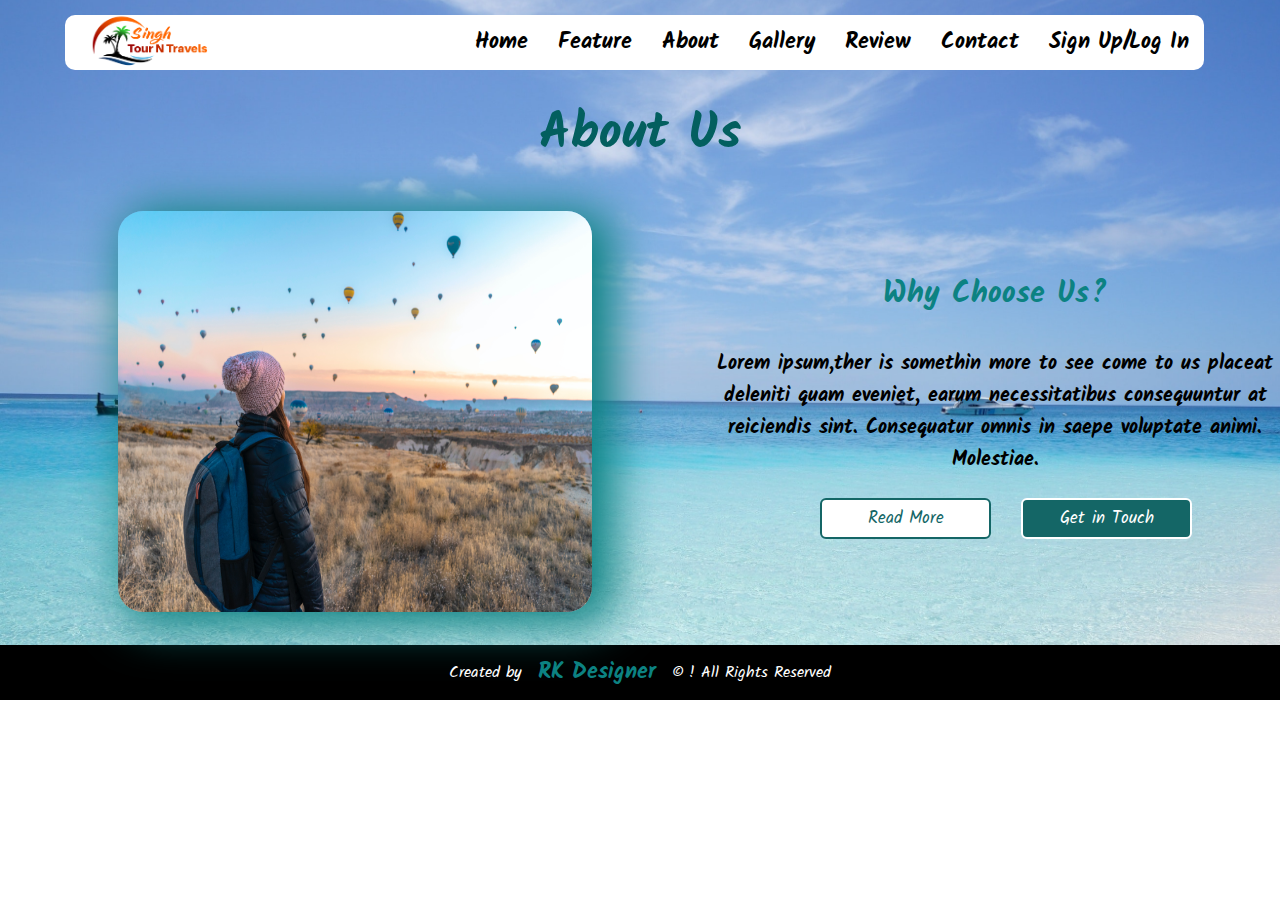
<file: About.html>
<!DOCTYPE html>
<html lang="en">
<head>
    <meta charset="UTF-8">
    <meta http-equiv="X-UA-Compatible" content="IE=edge">
    <meta name="viewport" content="width=device-width, initial-scale=1.0">
    <title>RK Tours and Travels</title>
    <link rel="stylesheet" href="style.css">
    <link rel="stylesheet" href="https://cdnjs.cloudflare.com/ajax/libs/font-awesome/4.7.0/css/font-awesome.min.css">
</head>
<body>
    <div class="container">
        <nav>
            <div class="navbar n-nav">
                <div class="logo">
                    <img src="img/logo1.png" alt="Error loading image">
                </div>
                <div class="lists">
                    <ul>
                        <li><a href="home.html">Home</a></li>
                        <li><a href="Feature.html">Feature</a></li>
                        <li><a href="About.html">About</a></li>
                        <li><a href="Gallery.html">Gallery</a></li>
                        <li><a href="Review.html">Review</a></li>
                        <li><a href="Contact.html">Contact</a></li>
                        <li><a href="login.html">Sign Up/Log In</a></li>
                    </ul>
                </div>
            </div>
            <div class="burger">
                <div class="line"></div>
                <div class="line"></div>
                <div class="line"></div>
            </div>
        </nav>
        <h1 class="about">About Us</h1>
    <section class="section3">
        
        <div class="first-half">
            <img src="img/about.jpg" alt="Errorloading image">
        </div>
        <div class="second-half">
            <h2>Why Choose Us?</h2>
            <p>Lorem ipsum,ther is somethin more to see come to us placeat deleniti quam eveniet, earum necessitatibus consequuntur at reiciendis sint. Consequatur omnis in saepe voluptate animi. Molestiae.</p>
            <button class="btn2">Read More</button>
            <button class="btn3">Get in Touch</button>
        </div>
    </section>
    <footer class="foot">
        Created by  <a>&nbsp; RK Designer &nbsp;</a>  &copy; ! All Rights Reserved
    </footer>
    <script src="resp.js"></script>
    </div>
</file>
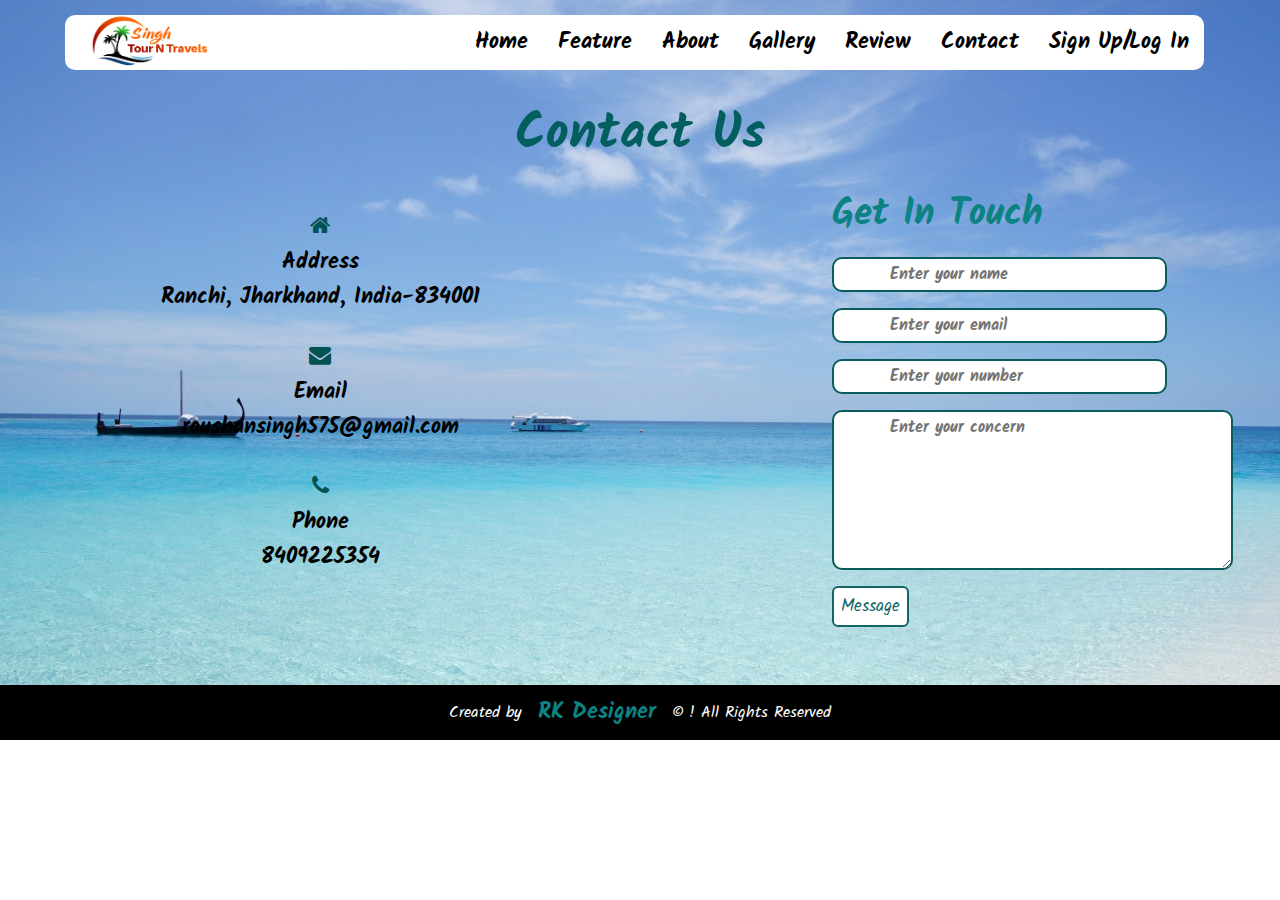
<file: Contact.html>
<!DOCTYPE html>
<html lang="en">
<head>
    <meta charset="UTF-8">
    <meta http-equiv="X-UA-Compatible" content="IE=edge">
    <meta name="viewport" content="width=device-width, initial-scale=1.0">
    <title>RK Tours and Travels</title>
    <link rel="stylesheet" href="style.css">
    <link rel="stylesheet" href="https://cdnjs.cloudflare.com/ajax/libs/font-awesome/4.7.0/css/font-awesome.min.css">
</head>
<body>
    <div class="container">
        <nav>
            <div class="navbar n-nav">
                <div class="logo">
                    <img src="img/logo1.png" alt="Error loading image">
                </div>
                <div class="lists">
                    <ul>
                        <li><a href="home.html">Home</a></li>
                        <li><a href="Feature.html">Feature</a></li>
                        <li><a href="About.html">About</a></li>
                        <li><a href="Gallery.html">Gallery</a></li>
                        <li><a href="Review.html">Review</a></li>
                        <li><a href="Contact.html">Contact</a></li>
                        <li><a href="login.html">Sign Up/Log In</a></li>
                    </ul>
                </div>
            </div>
            <div class="burger">
                <div class="line"></div>
                <div class="line"></div>
                <div class="line"></div>
            </div>
        </nav>
        <h1>Contact Us</h1>
        <section class="section6">
            
            <div class="left-side">
                <div class="icon-para">
                    <div class="icons">
                        <i class="fa fa-home"></i>
                    </div>
                    <div class="para">
                        <p>Address</p>
                        <p>Ranchi, Jharkhand, India-834001</p>
                    </div>
                </div>
                <div class="icon-para">
                    <div class="icons">
                        <i class="fa fa-envelope"></i>
                    </div>
                    <div class="para">
                        <p>Email</p>
                        <p>roushansingh575@gmail.com</p>
                    </div>
                </div>
                <div class="icon-para">
                    <div class="icons">
                        <i class="fa fa-phone"></i>
                    </div>
                    <div class="para">
                        <p>Phone</p>
                        <p>8409225354</p>
                    </div>
                </div>
            </div>
                <div class="right-side">
                    <form class="form2" action="">
                        <h2>Get In Touch</h2>
                        <input class="input1" type="text" name="name" id="name" placeholder="Enter your name">
                        <input class="input1" type="email" name="email" id="email" placeholder="Enter your email">
                        <input class="input1" type="phone" name="phone" id="phone" placeholder="Enter your number">
                        <textarea class="input1" name="message" id="message" cols="30" rows="6" placeholder="Enter your concern"></textarea>
                        <button class="btn4">Message</button>
                    </form>
                </div>
        </section>
        <footer class="foot">
            Created by  <a>&nbsp; RK Designer &nbsp;</a>  &copy; ! All Rights Reserved
        </footer>
        <script src="resp.js"></script>
    </div>
</body>
</html>
</file>
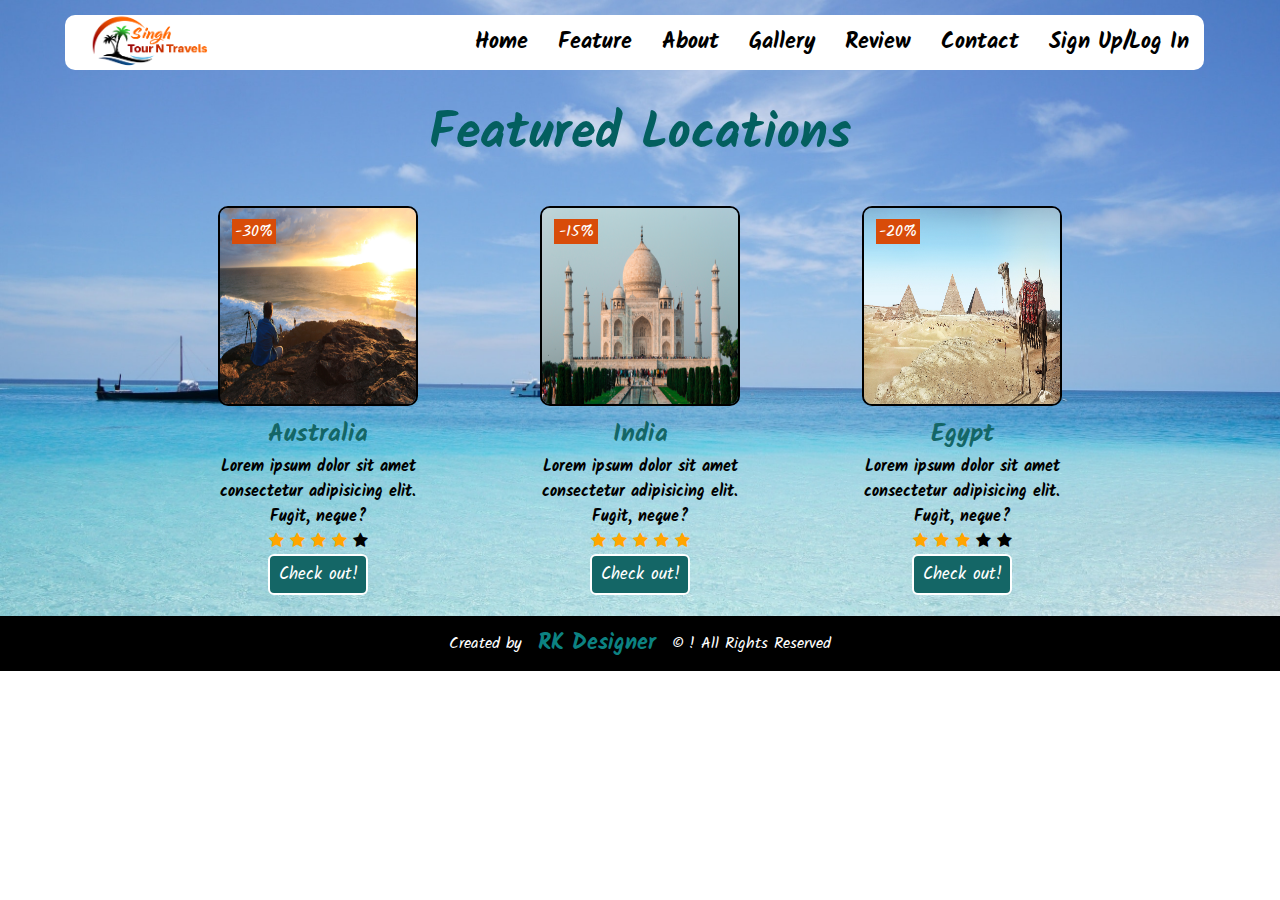
<file: feature.html>
<!DOCTYPE html>
<html lang="en">
<head>
    <meta charset="UTF-8">
    <meta http-equiv="X-UA-Compatible" content="IE=edge">
    <meta name="viewport" content="width=device-width, initial-scale=1.0">
    <title>RK Tours and Travels</title>
    <link rel="stylesheet" href="style.css">
    <link rel="stylesheet" href="https://cdnjs.cloudflare.com/ajax/libs/font-awesome/4.7.0/css/font-awesome.min.css">
</head>
<body>
    <div class="container">
        <nav>
            <div class="navbar n-nav">
                <div class="logo">
                    <img src="img/logo1.png" alt="Error loading image">
                </div>
                <div class="lists">
                    <ul>
                        <li><a href="home.html">Home</a></li>
                        <li><a href="Feature.html">Feature</a></li>
                        <li><a href="About.html">About</a></li>
                        <li><a href="Gallery.html">Gallery</a></li>
                        <li><a href="Review.html">Review</a></li>
                        <li><a href="Contact.html">Contact</a></li>
                        <li><a href="login.html">Sign Up/Log In</a></li>
                    </ul>
                </div>
            </div>
            <div class="burger">
                <div class="line"></div>
                <div class="line"></div>
                <div class="line"></div>
            </div>
        </nav>
        
        <section class="section2">
            <h1>Featured Locations</h1>
            <div class="card">
                <div class="card-child">
                    <span class="discount">-30%</span>
                    <img class="cards" src="img/aus.jpg" alt="Error loading image">
                    <h3>Australia</h3>
                    <p>Lorem ipsum dolor sit amet consectetur adipisicing elit. Fugit, neque?</p>
                    <span class="fa fa-star checked"></span>
                    <span class="fa fa-star checked"></span>
                    <span class="fa fa-star checked"></span>
                    <span class="fa fa-star checked"></span>
                    <span class="fa fa-star"></span>
                    <button class="btn1">Check out!</button>
                </div>
                <div class="card-child">
                    <span class="discount">-15%</span>
                    <img class="cards" src="img/india.jpg" alt="Error loading image">
                    <h3>India</h3>
                    <p>Lorem ipsum dolor sit amet consectetur adipisicing elit. Fugit, neque?</p>
                    <span class="fa fa-star checked"></span>
                    <span class="fa fa-star checked"></span>
                    <span class="fa fa-star checked"></span>
                    <span class="fa fa-star checked"></span>
                    <span class="fa fa-star checked"></span>
                    <button class="btn1">Check out!</button>
                </div>
                <div class="card-child">
                    <span class="discount">-20%</span>
                    <img class="cards" src="img/egypt.jpg" alt="Error loading image">
                    <h3>Egypt</h3>
                    <p>Lorem ipsum dolor sit amet consectetur adipisicing elit. Fugit, neque?</p>
                    <span class="fa fa-star checked"></span>
                    <span class="fa fa-star checked"></span>
                    <span class="fa fa-star checked"></span>
                    <span class="fa fa-star"></span>
                    <span class="fa fa-star"></span>
                    <button class="btn1">Check out!</button>
                </div>
                
            </div>
        </section>
        <footer class="foot">
            Created by  <a>&nbsp; RK Designer &nbsp;</a>  &copy; ! All Rights Reserved
        </footer>
        <script src="resp.js"></script>
    </div>   
</body>
</html>
</file>
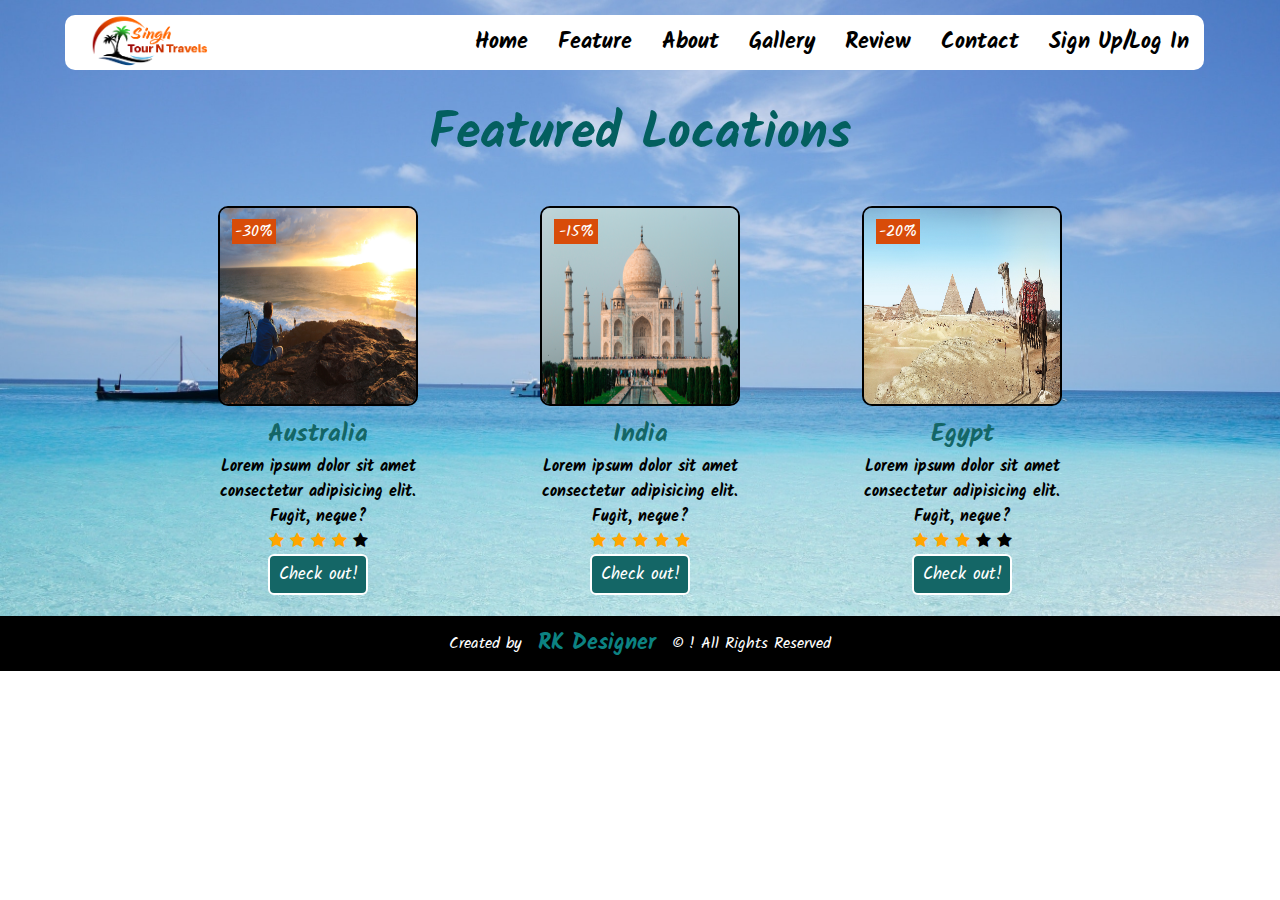
<file: Feature.html>
<!DOCTYPE html>
<html lang="en">
<head>
    <meta charset="UTF-8">
    <meta http-equiv="X-UA-Compatible" content="IE=edge">
    <meta name="viewport" content="width=device-width, initial-scale=1.0">
    <title>RK Tours and Travels</title>
    <link rel="stylesheet" href="style.css">
    <link rel="stylesheet" href="https://cdnjs.cloudflare.com/ajax/libs/font-awesome/4.7.0/css/font-awesome.min.css">
</head>
<body>
    <div class="container">
        <nav>
            <div class="navbar n-nav">
                <div class="logo">
                    <img src="img/logo1.png" alt="Error loading image">
                </div>
                <div class="lists">
                    <ul>
                        <li><a href="home.html">Home</a></li>
                        <li><a href="Feature.html">Feature</a></li>
                        <li><a href="About.html">About</a></li>
                        <li><a href="Gallery.html">Gallery</a></li>
                        <li><a href="Review.html">Review</a></li>
                        <li><a href="Contact.html">Contact</a></li>
                        <li><a href="login.html">Sign Up/Log In</a></li>
                    </ul>
                </div>
            </div>
            <div class="burger">
                <div class="line"></div>
                <div class="line"></div>
                <div class="line"></div>
            </div>
        </nav>
        
        <section class="section2">
            <h1>Featured Locations</h1>
            <div class="card">
                <div class="card-child">
                    <span class="discount">-30%</span>
                    <img class="cards" src="img/aus.jpg" alt="Error loading image">
                    <h3>Australia</h3>
                    <p>Lorem ipsum dolor sit amet consectetur adipisicing elit. Fugit, neque?</p>
                    <span class="fa fa-star checked"></span>
                    <span class="fa fa-star checked"></span>
                    <span class="fa fa-star checked"></span>
                    <span class="fa fa-star checked"></span>
                    <span class="fa fa-star"></span>
                    <button class="btn1">Check out!</button>
                </div>
                <div class="card-child">
                    <span class="discount">-15%</span>
                    <img class="cards" src="img/india.jpg" alt="Error loading image">
                    <h3>India</h3>
                    <p>Lorem ipsum dolor sit amet consectetur adipisicing elit. Fugit, neque?</p>
                    <span class="fa fa-star checked"></span>
                    <span class="fa fa-star checked"></span>
                    <span class="fa fa-star checked"></span>
                    <span class="fa fa-star checked"></span>
                    <span class="fa fa-star checked"></span>
                    <button class="btn1">Check out!</button>
                </div>
                <div class="card-child">
                    <span class="discount">-20%</span>
                    <img class="cards" src="img/egypt.jpg" alt="Error loading image">
                    <h3>Egypt</h3>
                    <p>Lorem ipsum dolor sit amet consectetur adipisicing elit. Fugit, neque?</p>
                    <span class="fa fa-star checked"></span>
                    <span class="fa fa-star checked"></span>
                    <span class="fa fa-star checked"></span>
                    <span class="fa fa-star"></span>
                    <span class="fa fa-star"></span>
                    <button class="btn1">Check out!</button>
                </div>
                
            </div>
        </section>
        <footer class="foot">
            Created by  <a>&nbsp; RK Designer &nbsp;</a>  &copy; ! All Rights Reserved
        </footer>
        <script src="resp.js"></script>
    </div>   
</body>
</html>
</file>
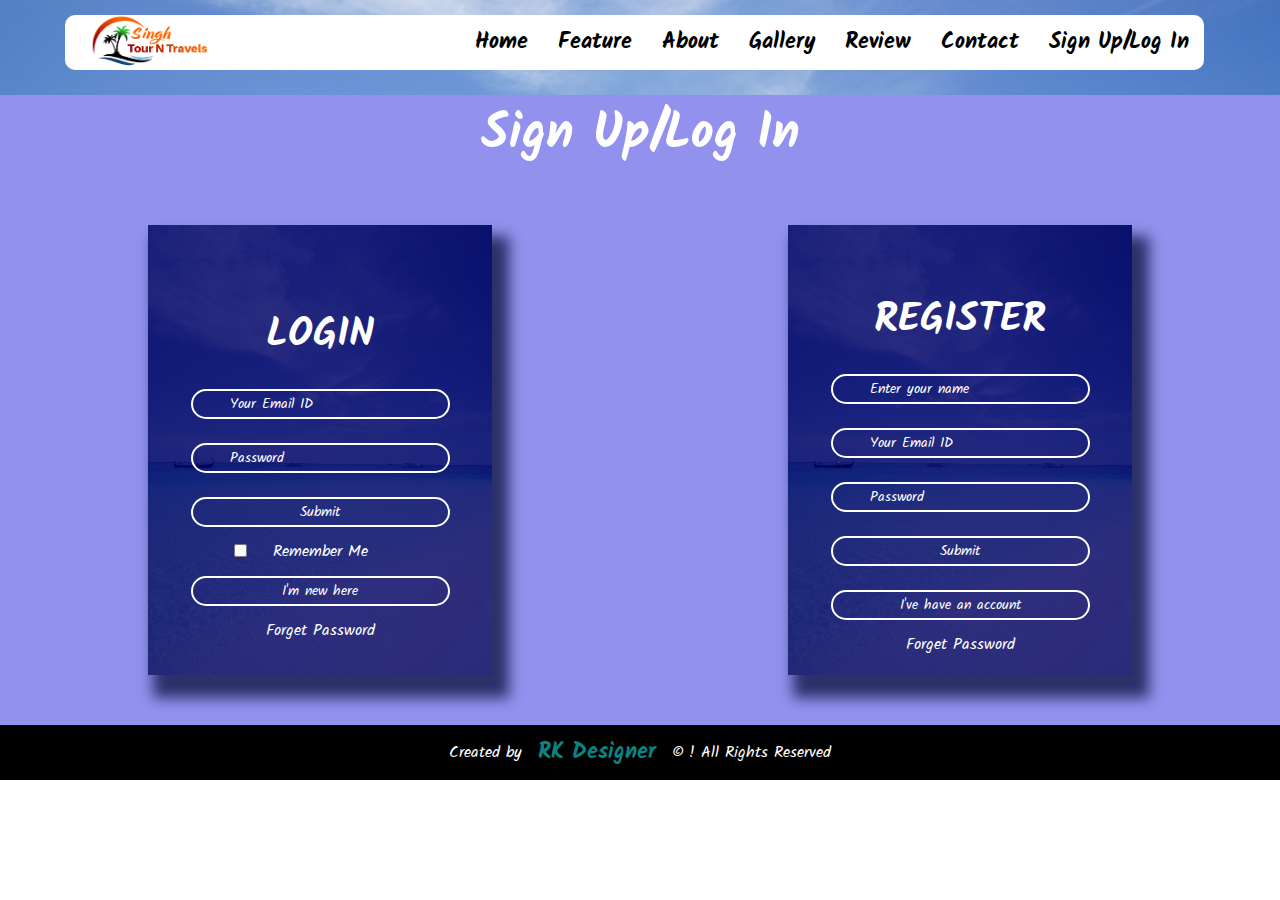
<file: login.html>
<!DOCTYPE html>
<html lang="en">

<head>
    <meta charset="UTF-8">
    <meta http-equiv="X-UA-Compatible" content="IE=edge">
    <meta name="viewport" content="width=device-width, initial-scale=1.0">
    <title>RK Tours and Travels</title>
    <link rel="stylesheet" href="https://cdnjs.cloudflare.com/ajax/libs/font-awesome/4.7.0/css/font-awesome.min.css">
    <link rel="stylesheet" href="style.css">
</head>

<body>
    <div class="container">
        <nav>
            <div class="navbar n-nav">
                <div class="logo">
                    <img src="img/logo1.png" alt="Error loading image">
                </div>
                <div class="lists">
                    <ul>
                        <li><a href="home.html">Home</a></li>
                        <li><a href="Feature.html">Feature</a></li>
                        <li><a href="About.html">About</a></li>
                        <li><a href="Gallery.html">Gallery</a></li>
                        <li><a href="Review.html">Review</a></li>
                        <li><a href="Contact.html">Contact</a></li>
                        <li><a href="login.html">Sign Up/Log In</a></li>
                    </ul>
                </div>
            </div>
            <div class="burger">
                <div class="line"></div>
                <div class="line"></div>
                <div class="line"></div>
            </div>
        </nav>
        <h6>Sign Up/Log In</h6>
        <section class="section7">
            <div class="card-l">
                <div class="front">
                    <form class="form3" action="">
                        <h1>LOGIN</h1>
                        <input class="input2" type="email" name="email" id="email1" placeholder="Your Email ID">
                        <input class="input2" type="password" name="password" id="password1" placeholder="Password">
                        <button class="input2 btn7">Submit</button>
                        <input class="input2" type="checkbox" name="check" id="check">
                        <p>Remember Me</p>
                        <button class="input2 btn7" onclick="openRegister()">I'm new here</button>
                        <p>Forget Password</p>
                    </form>
                </div>
            </div>
            <div class="another-card card-l">
                <div class="back">
                    <form class="form3" action="">
                        <h1>REGISTER</h1>
                        <input type="text" name="text" id="text" placeholder="Enter your name" class="input3">
                        <input class="input3" type="email" name="email" id="email" placeholder="Your Email ID">
                        <input class="input3" type="password" name="password" id="password" placeholder="Password">
                        <button class="input3 btn7">Submit</button>
                        <button class="input3 btn7" onclick="openLogIn()">I've have an account</button>
                        <p>Forget Password</p>
                    </form>
                </div>
            </div>
        </section>
        <footer class="foot">
            Created by  <a>&nbsp; RK Designer &nbsp;</a>  &copy; ! All Rights Reserved
        </footer>
    </div>
    <script src="resp.js"></script>
</body>

</html>
</file>
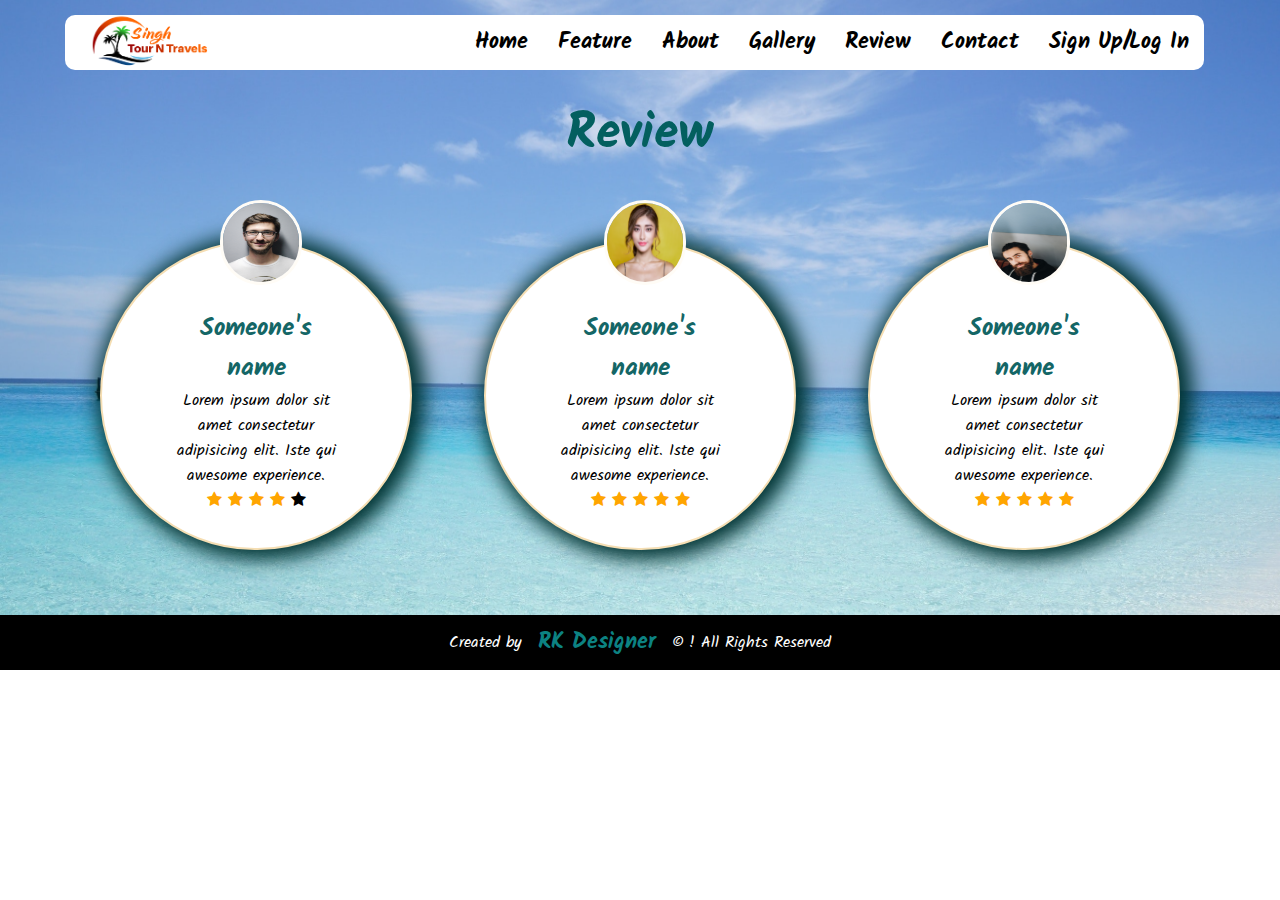
<file: Review.html>
<!DOCTYPE html>
<html lang="en">
<head>
    <meta charset="UTF-8">
    <meta http-equiv="X-UA-Compatible" content="IE=edge">
    <meta name="viewport" content="width=device-width, initial-scale=1.0">
    <title>RK Tours and Travels</title>
    <link rel="stylesheet" href="style.css">
    <link rel="stylesheet" href="https://cdnjs.cloudflare.com/ajax/libs/font-awesome/4.7.0/css/font-awesome.min.css">
</head>
<body>
    <div class="container">
        <nav>
            <div class="navbar n-nav">
                <div class="logo">
                    <img src="img/logo1.png" alt="Error loading image">
                </div>
                <div class="lists">
                    <ul>
                        <li><a href="home.html">Home</a></li>
                        <li><a href="Feature.html">Feature</a></li>
                        <li><a href="About.html">About</a></li>
                        <li><a href="Gallery.html">Gallery</a></li>
                        <li><a href="Review.html">Review</a></li>
                        <li><a href="Contact.html">Contact</a></li>
                        <li><a href="login.html">Sign Up/Log In</a></li>
                    </ul>
                </div>
            </div>
            <div class="burger">
                <div class="line"></div>
                <div class="line"></div>
                <div class="line"></div>
            </div>
        </nav>
        <section class="section5">
            <h1>Review</h1>
            <div class="box">
                <div class="box-image">
                    <img src="img/box1.jpg" alt="Error loading image">
                </div>
                <div class="box1">
                    
                    <h3>Someone's name</h3>
                    <p>Lorem ipsum dolor sit amet consectetur adipisicing elit. Iste qui awesome experience.</p>
                    <span class="fa fa-star checked"></span>
                    <span class="fa fa-star checked"></span>
                    <span class="fa fa-star checked"></span>
                    <span class="fa fa-star checked"></span>
                    <span class="fa fa-star "></span>
                </div>
                <div class="box-image">
                    <img src="img/box2.jpg" alt="Error loading image">
                </div>
                <div class="box1">
                    
                    <h3>Someone's name</h3>
                    <p>Lorem ipsum dolor sit amet consectetur adipisicing elit. Iste qui awesome experience.</p>
                    <span class="fa fa-star checked"></span>
                    <span class="fa fa-star checked"></span>
                    <span class="fa fa-star checked"></span>
                    <span class="fa fa-star checked"></span>
                    <span class="fa fa-star checked"></span>
                </div>
                <div class="box-image">
                    <img src="img/box3.jpg" alt="Error loading image">
                </div>
                <div class="box1">
                    
                    <h3>Someone's name</h3>
                    <p>Lorem ipsum dolor sit amet consectetur adipisicing elit. Iste qui awesome experience.</p>
                    <span class="fa fa-star checked"></span>
                    <span class="fa fa-star checked"></span>
                    <span class="fa fa-star checked"></span>
                    <span class="fa fa-star checked"></span>
                    <span class="fa fa-star checked"></span>
                </div>
            </div>
        </section>
        <footer class="foot">
            Created by  <a>&nbsp; RK Designer &nbsp;</a>  &copy; ! All Rights Reserved
        </footer>
        <script src="resp.js"></script>
    </div>
</file>
<file: style.css>
@import url('https://fonts.googleapis.com/css2?family=Kalam&display=swap');
*{
    margin: 0;
    padding: 0;
    font-family: 'Kalam', cursive;
    box-sizing: border-box;
}
.navbar{
    display: flex;
    justify-content: space-between;
    align-items: center;
    position: fixed;
    margin-left: 65px;
    top: 0;
    /* width: 100%; */
    /* height: 100px; */
    width: 89%;
    /* margin: auto; */
    border-radius: 10px;
    height: 55px;
    margin-top: 15px;
    background-color: white;
}
.container{
    width: 100%;
    /* height: 100vh; */
    position: absolute;
    top: 0;
    left: 0;
    background: url('img/bg.jpg') no-repeat center center/cover;

}

.logo img{
    height: 63px;
    margin-left: 15px;
    margin-top: 5px;
}
.navbar ul{
    display: flex;
    list-style: none;
    text-decoration: none;
}
.navbar ul li{
    margin: 0px 15px;
}
.navbar ul li a{
    font-size: 22px;
    /* font-style: italic; */
    font-weight: bold;
    text-decoration: none;
    text-decoration: none;
    color: black;
}
.navbar ul li a:hover{
    font-weight: bolder;
    color: #0ee0e0;
}
.section1{
    display: flex;
    width: 90%;
    height: 395px;
    /* margin: 135px auto; */
    margin: 55px auto;
    margin-top: 140px;
    /* background: url('img/bg.jpg') no-repeat center center/cover; */
    /* position: relative; 
    top: 0;
    left: 0;  */
    /* justify-content: center; */
    /* justify-content: space-between; */
    align-items: center;
    /* border: 2px solid black; */
}
.part1{
    width: 140%;
    display: flex;
    flex-direction: column;
}
#primary{
    font-size: 65px;
    font-weight: bold;
    /* font-style: oblique; */
}
#secondary{
    /* font-style: oblique; */
    font-size: 20px;
    margin-top: 20px;
}
.part2{
    width: 84%;
}
.form1 h2{
    margin-bottom: 16px;
    text-align: center;
    font-size: 32px;
    /* font-style: oblique; */
}
.form1{
    display: flex;
    flex-direction: column;
    margin: 30px;
    padding: 9px;
    border: 2px solid #f9f7f7;
    border-radius: 20px;
    box-shadow: 7px 9px 18px;
    background: white;
}
label{
    color: #0ee0e0;
    /* text-align: center; */
    font-size: 25px;
    /* font-style: italic; */
    font-weight: bold;
}
.input{
    margin: 0px 6px;
    padding: 4px 2px;
    width: 90%;
    border: 2px solid;
    border-radius: 6px;
    outline: none;
}
.btn{
    width: 23%;
    margin: 10px;
    padding: 5px;
    font-size: 17px;
    background: #146666;
    color: white;
    border: 2px solid;
    border-radius: 6px;
    cursor: pointer;
}
.section2{
    /* height: 500px; */
    width: 80%;
    margin: auto;
    display: flex;
    flex-direction: column;
    justify-content: center;
    align-items: center;
    /* position: relative; */
    /* top: 0;
    left: 0; */
    background: none;
}
.section2 h1{
    /* position: relative; */
    font-size: 50px;
    text-align: center;
    margin-bottom: 10px;
}
.card{
    width: 80%;
    display: flex;
    justify-content: center;
    align-items: center;
}
.card img{
    height: 200px;
    width: 200px;
    border-radius: 10px;
    border: 2px solid black;
}
.card-child{
    /* display: flex;
    flex-direction: column;
    justify-content: center;
    align-items: center; */
    text-align: center;
    /* background: rgb(252, 249, 249);
    border: 2px solid black; */
    margin: 6px 31px;
    padding: 15px 30px;
}
.card-child p{
    font-weight: bold;
}
.btn1{
    width: 50%;
    padding: 5px;
    font-size: 17px;
    background: #146666;
    color: white;
    border: 2px solid;
    border-radius: 6px;
    cursor: pointer;
}
h3{
    font-size: 25px;
   color: #146666; 
}
.checked {
    color: orange;
}
.discount{
    background-color: #d84c09;
    color: white;
    float: left;
    position: absolute;
    width: 44px;
    margin: 13px 14px;
}
.section3{
    width: 100%;
    margin: auto;
    display: flex;
    height: 460px;
    justify-content: center;
    align-items: center;
    /* background: white; */
}
h1{
    font-size: 50px;
    margin-bottom: 10px;
    text-align: center;
    color: #035f5f;
    /* margin: 30px; */
    margin-top: 95px;
}
.first-half img{
    width: 474px;
    height: 401px;
    margin: 2px 118px;
    /* border: 2px solid black; */
    border-radius: 25px;
    box-shadow: 14px 6px 45px 9px #0c8282;
}
.second-half{
    font-size: 20px;
    font-weight: bold;
    text-align: center;
    align-items: center;
}
.second-half h2{
    margin-bottom: 30px;
    color: #0c8282;
}
.btn2{
    width: 30%;
    margin: 22px;
    padding: 5px;
    font-size: 17px;
    background: white;
    color: #146666;
    border: 2px solid #146666;
    border-radius: 6px;
    cursor: pointer;
}
.btn2:hover{
    background: #146666;
    color: white;
    border: 2px solid white;
    width: 35%;
}
.btn3{
    width: 30%;
    padding: 5px;
    font-size: 17px;
    background: #146666;
    color: white;
    border: 2px solid;
    border-radius: 6px;
    cursor: pointer;
}
.btn3:hover{
    background: white;
    color: #146666;
    width: 35%;
}
.section4{
    display: flex;
    flex-direction: column;
    width: 86%;
    margin: auto;
    margin-top: 110px;
    background: white;
}
.section4 h1 {
    margin: 10px;
}
.images{
    text-align: center;
}
.images img{
    width: 250px;
    height: 190px;
    margin: 20px 28px;
    /* border: 2px solid #584d4d; */
    border-radius: 8px;
    box-shadow: 14px 14px 16px 0px #4f7171;
}
.images img:hover{
    width: 260px;
    height: 200px;
    cursor: pointer;
}
.section5{
    height: 520px;
}
.box{
    width: 90%;
    height: 340px;
    display: flex;
    margin: auto;
    margin-top: 50px;
}
.box1{
    text-align: center;
    background: white;
    width: 27%;
    padding: 65px;
    height: 309px;
    margin: auto;
    border: 2px solid wheat;
    border-radius: 171px;
    box-shadow: 5px 2px 20px 8px rgb(1, 51, 51);
}
.box-image img{
    text-align: center;
    width: 82px;
    height: 85px;
    position: absolute;
    border: 3px solid #fffcf6;
    border-radius: 57px;
    margin: -25px 156px;
}
.box1:hover{
    background: linear-gradient(lightcyan,darkcyan);
    width: 28%;
    height: 320px;
}    
.section6{
    height: 500px;
    display: flex;
}
.left-side{
    width: 50%;
    text-align: center;
    /* background: white;
    border: 2px solid; */
}
.icon-para{
    font-size: 22px;
    font-weight: bold;
    margin: 25px;
}
i{
    color: rgb(4, 83, 83);
}
.right-side{
    width: 50%;
    /* text-align: center; */
    display: flex;
    /* margin: auto; */
    justify-content: center;
    /* align-items: center; */
}
.form2{
    width: 40%;
}
.input1{
    margin: 8px 0px;
    padding: 3px 56px;
    border: 2px solid rgb(8, 92, 92);
    border-radius: 10px;
    outline: none;
    font-weight: bold;
    font-size: 16px;
}
.btn4 {
    width: 30%;
    /* margin: 22px; */
    padding: 5px;
    font-size: 17px;
    background: white;
    color: #146666;
    border: 2px solid #146666;
    border-radius: 6px;
    cursor: pointer;
}
.form2 h2{
    font-size: 37px;
    color: #0c8282;
    margin-bottom: 5px;
}
.foot{
    background: black;
    color: white;
    height: 55px;
    display: flex;
    justify-content: center;
    align-items: center;
}
.section7{
    display: flex;
    justify-content: center;
    align-items: center;
    background-color: rgb(146, 146, 238);;
    height: 550px;
}
.card-l{
    height: 450px;
    width: 35%;
    background: linear-gradient(rgba(0,0,100,0.8),rgba(0,0,100,0.8)) , url(/img/bg.jpg) no-repeat center center/cover;
    justify-content: center;
    align-items: center;
    display: flex;
    flex-direction: column;
    margin-top: 100px;
    box-shadow: 11px 17px 13px 6px #2c3169;
    margin: 148px;
}
.front{
    display: flex;
    justify-content: center;
    align-items: center;
    flex-direction: column;
}
.form3 h1{
    color: white;
    font-size: 40px;
    margin-bottom: 10px;
    text-align: center;
}
.form3{
    display: flex;
    flex-direction: column;
    margin-bottom: 50px;
}
.input2{
    margin: 12px 2px;
    padding: 2px 37px;
    background: none;
    border: 2px solid white;
    border-radius: 20px;
    font-size: 14px;
    outline: none;
    color: white;
}
#check{
    position: absolute;
    margin-top: 336px;
    margin-left: 45px;
}
.form3 p{
    text-align: center;
    color: white;
    cursor: pointer;
}
.btn7{
    cursor: pointer;
}
.input2::placeholder{
    color: white;
}
.input3::placeholder{
    color: white;
}
.back{
    position: absolute;
    display: flex;
    justify-content: center;
    align-items: center;
    flex-direction: column;
}
.back h1{
    color: white;
    font-size: 40px;
    text-align: center;
}
.back p{
    text-align: center;
    color: white;
    cursor: pointer;
}
.input3{
    margin: 12px 2px;
    padding: 2px 37px;
    background: none;
    border: 2px solid white;
    border-radius: 20px;
    font-size: 14px;
    outline: none;
    color: white;
}
h6{
    font-size: 50px;
    text-align: center;
    color: white;
    margin-top: 95px;
    background-color: rgb(146, 146, 238);;
} 
.foot a{
    font-size: 22px;
    font-weight: bold;
    color: #0c8282;
}

@media only screen and (max-width: 1144px){
    .burger{
        position: absolute;
        top: 20px;
        right: 30px;
        cursor: pointer;
    }
    .line{
        width: 33px;
        height: 4px;
        background-color: #04312b;
        margin: 3px 3px;
    }
    .n-nav{
        display: flex;
        justify-content: center;
        flex-direction: column;
        align-items: center;
        background: linear-gradient(rgb(166, 243, 243),rgb(28, 92, 92));
        transition: 1s all ease-out;
        height: 358px;
    }
    .logo img{
        height: 45px;
        margin-left: 59px;
        margin-top: 5px;
        margin-right: 60px;
    }
    .n-nav ul{
        display: flex;
        list-style: none;
        text-decoration: none;
        flex-direction: column;
        text-align: center;
    }
    .n-nav ul li{
        margin: 2px 15px;
    }
    .n-nav ul li a{
        font-size: 22px;
        /* font-style: italic; */
        font-weight: bold;
        text-decoration: none;
        text-decoration: none;
        color: #052c27;
    }
    .n-nav ul li a:hover{
        font-weight: bolder;
        color: #0ee0e0;
    }
    .navbar{
        opacity: 0;
        height: 0;
    }
    .box1 {
        text-align: center;
        background: white;
        width: 32%;
        padding: 58px;
        height: 309px;
        margin: auto;
        border: 2px solid wheat;
        border-radius: 150px;
        box-shadow: 5px 2px 20px 8px rgb(1 51 51);
    }
    .box-image img {
        text-align: center;
        width: 82px;
        height: 85px;
        position: absolute;
        border: 3px solid #fffcf6;
        border-radius: 57px;
        margin: -27px 117px;
    }
    .input1 {
        margin: 8px 0px;
        padding: 0px 30px;
        border: 2px solid rgb(8, 92, 92);
        border-radius: 10px;
        outline: none;
        font-weight: bold;
        font-size: 16px;
    }
    .btn {
        width: 40%;
        margin: 10px;
        /* padding: 0px; */
        font-size: 17px;
        background: #146666;
        color: white;
        border: 2px solid;
        border-radius: 6px;
        cursor: pointer;
    }
    .btn3 {
        width: 32%;
        padding: 5px;
        font-size: 15px;
        background: #146666;
        color: white;
        border: 2px solid;
        border-radius: 6px;
        cursor: pointer;
    }
    .btn4 {
        width: 45%;
        /* margin: 22px; */
        /* padding: 5px; */
        font-size: 17px;
        background: white;
        color: #146666;
        border: 2px solid #146666;
        border-radius: 6px;
        cursor: pointer;
        /* margin-bottom: 35px; */
    }
    .form2 h2 {
        font-size: 32px;
        color: #0c8282;
        margin-bottom: 5px;
    }
    .first-half img {
        width: 317px;
        height: 401px;
        margin: 2px 118px;
        /* border: 2px solid black; */
        border-radius: 25px;
        box-shadow: 14px 6px 45px 9px #0c8282;
    }
    .images{
        text-align: center;
    }
    .box1:hover{
        height: 320px;
        background: linear-gradient(lightcyan,darkcyan);
        width: 32%;
    }
    /* Login Section */

    h6 {
        font-size: 47px;
        text-align: center;
        color: white;
        margin-top: 95px;
        background-color: rgb(146, 146, 238);
    }
    .section7 {
        display: flex;
        justify-content: center;
        align-items: center;
        background-color: rgb(146, 146, 238);
        height: 1050px;
        flex-direction: column;
    }
    .card-l {
        height: 450px;
        width: 48%;
        background: linear-gradient(rgba(0,0,100,0.8),rgba(0,0,100,0.8)) , url(/img/bg.jpg) no-repeat center center/cover;
        justify-content: center;
        align-items: center;
        display: flex;
        flex-direction: column;
        margin-top: 100px;
        box-shadow: 11px 17px 13px 6px #2c3169;
        margin: 46px;
    }
        
}
@media only screen and (max-width: 903px){
    .burger{
        position: absolute;
        top: 20px;
        right: 30px;
        cursor: pointer;
    }
    .line{
        width: 33px;
        height: 4px;
        background-color: #04312b;
        margin: 3px 3px;
    }
    #primary {
        font-size: 42px;
        font-weight: bold;
        /* font-style: oblique; */
    }
    #secondary {
        /* font-style: oblique; */
        font-size: 17px;
        /* margin-top: -2px; */
        text-align: center;
    }
    .n-nav{
        display: flex;
        justify-content: center;
        flex-direction: column;
        align-items: center;
        background: linear-gradient(rgb(166, 243, 243),rgb(28, 92, 92));
        transition: 1s all ease-out;
        height: 358px;
    }
    .logo img{
        height: 45px;
        /* margin-left: 45px; */
        margin-top: 5px;
        margin-right: 60px;
    }
    .n-nav ul{
        display: flex;
        list-style: none;
        text-decoration: none;
        flex-direction: column;
    }
    .n-nav ul li{
        margin: 2px 15px;
    }
    .n-nav ul li a{
        font-size: 22px;
        /* font-style: italic; */
        font-weight: bold;
        text-decoration: none;
        text-decoration: none;
        color: #052c27;
    }
    .n-nav ul li a:hover{
        font-weight: bolder;
        color: #0ee0e0;
    }
    .navbar{
        opacity: 0;
        height: 0;
    }
    .box1 {
        text-align: center;
        background: white;
        width: 32%;
        padding: 58px;
        height: 309px;
        margin: auto;
        border: 2px solid wheat;
        border-radius: 150px;
        box-shadow: 5px 2px 20px 8px rgb(1 51 51);
    }
    .box-image img {
        text-align: center;
        width: 82px;
        height: 85px;
        position: absolute;
        border: 3px solid #fffcf6;
        border-radius: 57px;
        margin: -27px 117px;
    }
    .input1 {
        margin: 8px 0px;
        padding: 0px 30px;
        border: 2px solid rgb(8, 92, 92);
        border-radius: 10px;
        outline: none;
        font-weight: bold;
        font-size: 16px;
    }
    .btn4 {
        width: 45%;
        /* margin: 22px; */
        /* padding: 5px; */
        font-size: 17px;
        background: white;
        color: #146666;
        border: 2px solid #146666;
        border-radius: 6px;
        cursor: pointer;
        /* margin-bottom: 35px; */
    }
    .form1 h2 {
        margin-bottom: 3px;
        text-align: center;
        font-size: 21px;
    }
    label {
        color: #0ee0e0;
        /* text-align: center; */
        font-size: 15px;
        /* font-style: italic; */
        font-weight: bold;
    }
    .box1:hover{
        background: linear-gradient(lightcyan,darkcyan);
        width: 32%;
        height: 320px;
    } 

    /* Feature Section     */

    .section2 {
        height: 1500px;
        width: 80%;
        margin: auto;
        display: flex;
        flex-direction: column;
        justify-content: center;
        align-items: center;
        /* position: relative; */
        background: none;
    }
    .card {
        width: 38%;
        display: flex;
        justify-content: center;
        align-items: center;
        flex-wrap: wrap;
    }
    .card-child {
        text-align: center;
        /* margin: 0px 31px; */
        padding: 15px 30px;
    }
    .btn1 {
        width: 47%;
        padding: 5px;
        font-size: 17px;
        background: #146666;
        color: white;
        border: 2px solid;
        border-radius: 6px;
        cursor: pointer;
        margin-bottom: 20px;
    }

    /* About Section */

    .first-half img {
        width: 288px;
        height: 401px;
        margin: 0px 10px;
        /* border: 2px solid black; */
        border-radius: 25px;
        box-shadow: 14px 6px 45px 9px #0c8282;
    }
    .second-half p{
        font-size: 19px;
    }
    .btn2 {
        width: 35%;
        margin: 5px;
        padding: 4px;
        font-size: 15px;
        background: white;
        color: #146666;
        border: 2px solid #146666;
        border-radius: 6px;
        cursor: pointer;
    }
    .btn3 {
        width: 40%;
        padding: 5px;
        font-size: 15px;
        background: #146666;
        color: white;
        border: 2px solid;
        border-radius: 6px;
        cursor: pointer;
    }
    .btn3:hover{
        background: white;
        color: #146666;
        width: 37%;
    }

    /* Gallery Section */

    .images{
        text-align: center;
    }
    .images img{
        width: 230px;
        height: 190px;
        margin: 20px 2px;
        /* border: 2px solid #584d4d; */
        border-radius: 8px;
        box-shadow: 14px 14px 16px 0px #4f7171;
    }

    /* Review Section  */

    .section5 {
        height: 1150px;
    }
    .box {
        width: 90%;
        height: 1000px;
        display: flex;
        flex-direction: column;
        flex-wrap: wrap;
        margin: auto;
        /* margin-top: 21px; */
    }
    .box-image img {
        text-align: center;
        /* width: 82px; */
        height: 76px;
        position: absolute;
        border: 3px solid #fffcf6;
        border-radius: 57px;
        margin: -12px 136px;
    }
    .box1 {
        text-align: center;
        background: white;
        width: 79%;
        padding: 52px;
        height: 287px;
        /* margin-top: 21px; */
        margin: auto;
        border: 2px solid wheat;
        border-radius: 159px;
        box-shadow: 5px 2px 20px 8px rgb(1 51 51);
    }
    .box1:hover{
        background: linear-gradient(lightcyan,darkcyan);
        width: 82%;
        height: 290px;
    } 

    /* Contact Section */

    .section6 {
        height: 500px;
        display: flex;
    }
    .left-side {
        width: 40%;
        text-align: center;
    }
    .icon-para {
        font-size: 15px;
        font-weight: bold;
        margin: 22px;
    }
    .right-side {
        width: 60%;
        /* text-align: center; */
        display: flex;
        /* margin: auto; */
        justify-content: center;
        /* align-items: center; */
    }
    .form2 {
        width: 50%;
    }
    .form2 h2 {
        font-size: 31px;
        color: #0c8282;
        margin-bottom: 0px;
    }
    .input1 {
        margin: 8px 2px;
        padding: 3px 43px;
        border: 2px solid rgb(8, 92, 92);
        border-radius: 6px;
        outline: none;
        font-weight: bold;
        font-size: 13px;
    }
    .btn4 {
        width: 52%;
        /* margin: 22px; */
        padding: 2px;
        font-size: 14px;
        background: white;
        color: #146666;
        border: 2px solid #146666;
        border-radius: 6px;
        cursor: pointer;
        /* margin-bottom: 35px; */
    }
}
@media only screen and (max-width: 575px){
    
    /* Home Section */

    .section1 {
        display: flex;
        flex-direction: column;
        width: 90%;
        height: 640px;
        margin: 46px auto;
        /* background: url(img/bg.jpg) no-repeat center center/cover; */
        /* justify-content: center; */
        /* justify-content: space-between; */
        align-items: center;
        /* border: 2px solid black; */
    }
    .part1 {
        width: 95%;
        display: flex;
        flex-direction: column;
    }
    #secondary {
        /* font-style: oblique; */
        font-size: 15px;
        /* margin-top: -2px; */
        text-align: center;
    }
    #primary {
        font-size: 30px;
        font-weight: bold;
        /* font-style: oblique; */
    }
    .form1 {
        display: flex;
        flex-direction: column;
        margin: 3px;
        margin-top: 19px;
        border: 2px solid #f9f7f7;
        border-radius: 20px;
        box-shadow: 7px 9px 18px;
        background: white;
    }
    .part2 {
        width: 84%;
    }

    /* Feature Section */

    .section2 h1 {
        position: relative;
        font-size: 35px;
        text-align: center;
        margin-bottom: 10px;
        width: 98%;
    }

    /* About Section */

    .section3 {
        width: 100%;
        margin: auto;
        display: flex;
        flex-direction: column;
        height: 800px;
        justify-content: center;
        align-items: center;
        background: white;
    }
    .first-half img {
        width: 281px;
        height: 321px;
        margin: 0px 10px;
        /* border: 2px solid black; */
        border-radius: 25px;
        box-shadow: 14px 6px 45px 9px #0c8282;
    }
    .second-half {
        font-size: 20px;
        font-weight: bold;
        text-align: center;
        align-items: center;
        margin-top: 57px;
    }
    h1 {
        font-size: 50px;
        margin-bottom: -2px;
        text-align: center;
        color: #035f5f;
        /* margin: 0px; */
    }

    /* Contact Section */

    .section6 {
        height: 771px;
        display: flex;
        flex-direction: column;
        /* justify-content: center; */
        align-items: center;
    }
    .left-side {
        width: 100%;
        text-align: center;
    }
    .icon-para {
        font-size: 15px;
        font-weight: bold;
        margin: 6px;
    }
    .right-side {
        width: 100%;
        height: 385px;
        text-align: center;
        display: flex;
        margin: auto;
        justify-content: center;
        /* align-items: center; */
        background: white;
    }
    .form2 {
        width: 50%;
    }
    .form2 h2 {
        font-size: 26px;
        color: #0c8282;
        margin-top: 25px;
    }
    .input1 {
        margin: 8px 0px;
        padding: 0px 27px;
        border: 2px solid rgb(8, 92, 92);
        border-radius: 6px;
        outline: none;
        font-weight: bold;
        font-size: 12px;
    }
    .btn4 {
        width: 38%;
        /* margin: 22px; */
        padding: 2px;
        font-size: 14px;
        background: white;
        color: #146666;
        border: 2px solid #146666;
        border-radius: 6px;
        cursor: pointer;
        /* margin-bottom: 35px; */
    }
    /* Login Section */

    h6 {
        font-size: 47px;
        text-align: center;
        color: white;
        margin-top: 95px;
        background-color: rgb(146, 146, 238);
    }
    .section7 {
        display: flex;
        justify-content: center;
        align-items: center;
        background-color: rgb(146, 146, 238);
        height: 1050px;
        flex-direction: column;
    }
    .card-l {
        height: 450px;
        width: 81%;
        background: linear-gradient(rgba(0,0,100,0.8),rgba(0,0,100,0.8)) , url(/img/bg.jpg) no-repeat center center/cover;
        justify-content: center;
        align-items: center;
        display: flex;
        flex-direction: column;
        margin-top: 100px;
        box-shadow: 11px 17px 13px 6px #2c3169;
        margin: 46px;
    }
}
@media only screen and (max-width: 372px){

    /* Feature Section */

    .section2 h1 {
        position: relative;
        font-size: 29px;
        text-align: center;
        margin-bottom: 10px;
        width: 98%;
    }

    /* Review Section */

    .section5 {
        height: 1150px;
    }
    .box1{
        text-align: center;
        background: white;
        width: 98%;
        padding: 52px;
        height: 287px;
        margin: auto;
        border: 2px solid wheat;
        border-radius: 159px;
        box-shadow: 5px 2px 20px 8px rgb(1 51 51);
    }
    .box-image img {
        text-align: center;
        height: 76px;
        position: absolute;
        border: 3px solid #fffcf6;
        border-radius: 57px;
        margin: -12px 106px;
    }
    .box1:hover{
        background: linear-gradient(lightcyan,darkcyan);
        width: 100%;
        height: 290px;
    }   
}
</file>
